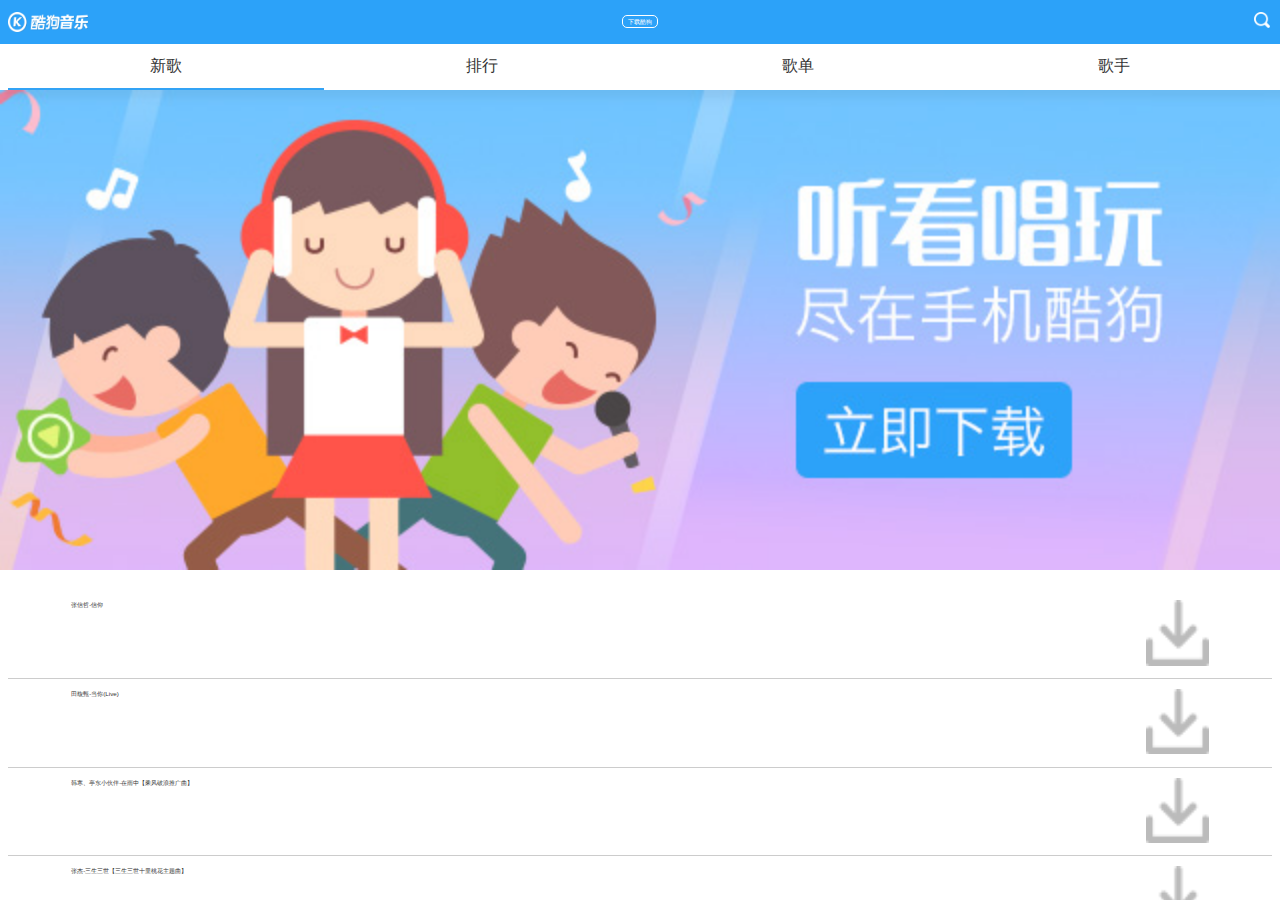
<file: index.html>
<!DOCTYPE html>
<html lang="en" ng-app="app">
<head>
    <meta charset="UTF-8">
    <meta name="viewport" content="width=device-width, user-scalable=no, initial-scale=1.0, maximum-scale=1.0, minimum-scale=1.0">
    <title>{{title}}</title>
    <link rel="stylesheet" href="public/css/swiper.min.css">
    <link rel="stylesheet" href="public/css/common.css">
    <link rel="stylesheet" href="public/css/reset.css">
    <link rel="stylesheet" href="public/css/style.css">
</head>
<body>
<header class="header">
    <img src="public/images/logo/logo.png" alt="">
    <span>下载酷狗</span>
    <a  ui-sref="search"><img src="public/images/logo/search.png" alt=""></a>
</header>
<nav class="nav">
    <ul>
        <li ui-sref="song" ui-sref-active="on">新歌</li>
        <li ui-sref="ranking" ui-sref-active="on">排行</li>
        <li ui-sref="list" ui-sref-active="on">歌单</li>
        <li ui-sref="bulbul" ui-sref-active="on">歌手</li>
    </ul>
</nav>
<section class="section">
    <!--<div id="wrapper">
        <div id="scroller">
            <div id="pullDown">
                <span class="pullDownLabel">下拉刷新</span>
            </div>-->
            <div ui-view></div>
            <!--<div id="pullUp">
                <span class="pullUpLabel">上拉加载</span>
            </div>
        </div>
    </div>-->

</section>
<script type="text/javascript" src="public/js/swiper.min.js"></script>
<script type="text/javascript" src="public/js/iscroll.js"></script>
<script type="text/javascript" src="public/js/angular.js"></script>
<script type="text/javascript" src="public/js/angular-ui-router.min.js"></script>
<script type="text/javascript">
    /*var myScroll,pullDown,pullUp,pullUpOffset,spanDown,spanUp;
    // 下拉刷新上拉加载
    pullUp=document.getElementById("pullUp");
    pullDown=document.getElementById("pullDown");
    pullUpOffset=pullUp.offsetHeight;
    spanDown=pullDown.querySelector(".pullDownLabel");
    spanUp=pullUp.querySelector(".pullUpLabel");
    myScroll=new iScroll("wrapper",{
        useTransition:true,
        topOffset:pullUpOffset,
        scrollbars:true,
        mouseWheel:true,
        onScrollMove:function(){
            if(this.y>10&&!pullDown.className.match("flip")){
                pullDown.className="flip";
                spanDown.innerHTML="释放刷新";
                this.minScrollY=0;
            }else if(this.y<10&&pullDown.className.match("flip")){
                pullDown.className="";
                spanDown.innerHTML="下拉刷新";
            }else if(this.y<(this.maxScrollY-10)&&!pullUp.className.match("flip")){
                pullUp.className="flip";
                spanUp.innerHTML="释放加载";
                this.maxScrollY=this.maxScrollY;
            }else if(this.y>(this.maxScrollY+10)&&pullUp.className.match("flip")){
                pullUp.className="";
                spanUp.innerHTML="上拉加载";
                this.maxScrollY=pullUpOffset;
            }
        },
        onScrollEnd:function(){
            if(pullDown.className.match("flip")){
                pullDown.className="loading";
                spanDown.innerHTML="正在加载...";
                pullDownAction();
            }else if(pullUp.className.match("flip")){
                pullUp.className="loading";
                spanUp.innerHTML="正在加载...";
                loadAction();
            }
        },
        onRefresh:function(){
            if(pullDown.className.match("loading")){
                pullDown.className="";
                spanDown.innerHTML="下拉刷新";
            }else if(pullUp.className.match("loading")){
                pullUp.className="";
                spanUp.innerHTML="上拉加载";
            }
        }
    });
    loadAction();
    function pullDownAction(){
        setTimeout(function(){
            alert("刷新成功");
            myScroll.refresh();
        },400);
    };
    function loadAction(){
        setTimeout(function(){
            //ajax();
            myScroll.refresh();
        },400);

    };*/
    var app=angular.module("app",["ui.router"]);
    function all($http,$q,url){
        var dfd=$q.defer();
            $http.get(url)
                .success(function(data){
                    dfd.resolve(data);
                });
        return dfd.promise;
    }
    app.run(function($rootScope){
        $rootScope.$on("$stateChangeStart",function(event,next,nextParam,prev,prevParam){
            $rootScope.title=next.title;
        })
    });
    app.config(function($stateProvider,$urlRouterProvider){
        $urlRouterProvider.otherwise("/song");//重定向
        $stateProvider
                .state({
                    name:"song",
                    url:"/song?param",
                    title:"新歌",
                    templateUrl:"views/song.html",
                    controller:function($scope,prepare,$stateParams){
                        new Swiper(".banner",{
                            autoplay:1000
                        });
                        $scope.list=prepare;
                        if($stateParams.param){
                            $scope.txt=$stateParams.param;
                        }
                    },
                    resolve:{
                        prepare:function($http,$q){
                            return all($http,$q,"data/data2.json");
                        }
                    }
                })
                .state({
                    name:"ranking",
                    url:"/ranking",
                    title:"排行",
                    templateUrl:"views/ranking.html",
                    controller:function($scope,prepare){
                        $scope.list1=prepare;
                    },
                    resolve:{
                        prepare:function($http,$q){
                            return all($http,$q,"data/data1.json");
                        }
                    }
                })
                .state({
                    name:"list",
                    url:"/list",
                    title:"歌单",
                    templateUrl:"views/list.html",
                    controller:function($scope,prepare){
                        $scope.list2=prepare;
                    },
                    resolve:{
                        prepare:function($http,$q){
                            return all($http,$q,"data/data.json");
                        }
                    }
                })
                .state({
                    name:"bulbul",
                    url:"/bulbul",
                    title:"歌手",
                    templateUrl:"views/bulbul.html",
                    controller:function($scope,prepare){
                        $scope.list3=prepare;
                    },
                    resolve:{
                        prepare:function($http,$q){
                            return all($http,$q,"data/data3.json");
                        }
                    }
                })
                .state({
                    name:"search",
                    url:"/search",
                    templateUrl:"views/search.html",
                    controller:function($scope,$state,$rootScope){
                        $scope.search=function(){
                            if(!$scope.txt) $scope.txt="";
                                $state.go("song",{param:$scope.txt});
                        }

                    }
                })
    })
</script>
</body>
</html>
</file>
<file: public/css/common.css>
/*
* @description:Common usage Styles
* @author:HaoNan
* @update:HaoNan (2015-08-1 8:30)
*/
@-webkit-viewport {
  width: device-width; }
@-moz-viewport {
  width: device-width; }
@-ms-viewport {
  width: device-width; }
@-o-viewport {
  width: device-width; }
@viewport {
  width: device-width; }
body {
  font-family: "Microsoft Yahei", Helvetica, Arial, sans-serif;
  color: #3b3d3e; }

a {
  color: #666; }

a:hover, a:focus {
  color: #666;
  text-decoration: none; }

.block {
  display: block; }

.float-left {
  float: left; }

.float-right {
  float: right; }

.float-none {
  float: none; }

.margin-center {
  margin-left: auto;
  margin-right: auto;
  display: table;
  width: auto; }

.text-justify {
  text-align: justify; }

.text-underline {
  text-decoration: underline; }

.text-top {
  vertical-align: top; }

.text-middle {
  vertical-align: middle; }

.text-bottom {
  vertical-align: bottom; }

.text-nobr {
  white-space: nowrap;
  overflow: hidden;
  text-overflow: ellipsis; }

.f0 {
  font-size: 0; }

.f9 {
  font-size: 9px; }

.f10 {
  font-size: 10px; }

.f12 {
  font-size: 12px; }

.f14 {
  font-size: 14px; }

.f16 {
  font-size: 16px; }

.f18 {
  font-size: 18px; }

.f20 {
  font-size: 20px; }

.f24 {
  font-size: 24px; }

.f26 {
  font-size: 26px; }

.f32 {
  font-size: 32px; }

.f36 {
  font-size: 36px; }

.pos-relative {
  position: relative; }

.pos-absolute {
  position: absolute; }

.pos-static {
  position: static; }

.text-dark {
  color: #000; }

.text-light-dark {
  color: #666; }

.text-jet-dark {
  color: #333; }

.text-white, a.text-white {
  color: #fff; }

.text-red, a.text-red {
  color: #ff4136; }

.text-light-red, a.text-light-red {
  color: #f74d4d; }

.text-blue, a.text-blue {
  color: #006666; }

.text-highlight-blue, a.text-highlight-blue {
  color: #5badab; }

.text-high-blue, a.text-high-blue {
  color: #4c6aae; }

a.text-light-blue, .text-light-blue {
  color: #89afc3; }

.text-orange, a.text-orange {
  color: #fa8100; }

.text-dark-orange {
  color: #ff7200; }

.text-gray, a.text-gray {
  color: #454545; }

.text-light-gray {
  color: #a3a3a3; }

.txt-idt1 {
  text-indent: 1em; }

.txt-idt2 {
  text-indent: 2em; }

.n {
  font-weight: normal;
  font-style: normal; }

.b {
  font-weight: bold; }

.i {
  font-style: italic; }

.wf {
  width: 100%; }

.hf {
  height: 100%; }

.nowrap {
  white-space: nowrap; }

.bk {
  word-wrap: break-word; }

.rel {
  position: relative; }

.abs {
  position: absolute; }

.bg-navy {
  background-color: #001f3f; }

.bg-blue {
  background-color: #0074d9; }

.bg-aqua {
  background-color: #7fdbff; }

.bg-teal {
  background-color: #39cccc; }

.bg-olive {
  background-color: #3d9970; }

.bg-green {
  background-color: #2ecc40; }

.bg-lime {
  background-color: #01ff70; }

.bg-yellow {
  background-color: #ffdc00; }

.bg-orange {
  background-color: #ff851b; }

.bg-red {
  background-color: #ff4136; }

.bg-fuchsia {
  background-color: #f012be; }

.bg-purple {
  background-color: #b10dc9; }

.bg-maroon {
  background-color: #85144b; }

.bg-white {
  background-color: #ffffff; }

.bg-gray {
  background-color: #aaaaaa; }

.bg-light-gray {
  background-color: #f0efed; }

.bg-silver {
  background-color: #dddddd; }

.bg-black {
  background-color: #111111; }

.bg-white {
  background-color: #fff; }

.bgfb {
  background-color: #fbfbfb; }

.bgf5 {
  background-color: #f5f5f5; }

.bgf0 {
  background-color: #f0f0f0; }

.bgeb {
  background-color: #ebebeb; }

.bge0 {
  background-color: #e0e0e0; }

.bd1 {
  border: 1px solid #ddd; }

.bd2 {
  border: 2px solid #ddd; }

.bd3 {
  border: 3px solid #ddd; }

.bd0 {
  border-width: 0; }

.bdl0 {
  border-left: 0 !important; }

.bdt1 {
  border-top: 1px solid #ccc; }

.bdr1 {
  border-right: 1px solid #ccc; }

.bdl1 {
  border-left: 1px solid #ccc; }

.bdb1 {
  border-bottom: 1px solid #eee; }

.ml0 {
  margin-left: 0; }

.mr0 {
  margin-right: 0; }

.mt0 {
  margin-top: 0; }

.mb0 {
  margin-bottom: 0; }

.pl0 {
  padding-left: 0; }

.pr0 {
  padding-right: 0; }

.pt0 {
  padding-top: 0; }

.pb0 {
  padding-bottom: 0; }

.mlf3 {
  margin-left: -3px; }

.mlf5 {
  margin-left: -5px; }

.mlf10 {
  margin-left: -10px; }

.mrf15 {
  margin-right: -15px; }

.mlrf15 {
  margin-left: -15px !important;
  margin-right: -15px !important; }

.mtf3 {
  margin-top: -3px; }

.mtf5 {
  margin-top: -5px; }

.mtf10 {
  margin-top: -10px; }

.mtf15 {
  margin-top: -15px; }

.mt3 {
  margin-top: 3px; }

.mt5 {
  margin-top: 5px; }

.mt10 {
  margin-top: 10px; }

.mt15 {
  margin-top: 15px; }

.mt20 {
  margin-top: 20px; }

.mt25 {
  margin-top: 25px; }

.mt30 {
  margin-top: 30px; }

.mt35 {
  margin-top: 35px; }

.mt50 {
  margin-top: 50px; }

.mb3 {
  margin-bottom: 3px; }

.mb5 {
  margin-bottom: 5px; }

.mb10 {
  margin-bottom: 10px; }

.mb15 {
  margin-bottom: 15px; }

.mb20 {
  margin-bottom: 20px; }

.ml3 {
  margin-left: 3px; }

.ml5 {
  margin-left: 5px; }

.ml10 {
  margin-left: 10px; }

.ml15 {
  margin-left: 15px; }

.ml20 {
  margin-left: 20px; }

.mr3 {
  margin-right: 3px; }

.mr5 {
  margin-right: 5px; }

.mr10 {
  margin-right: 10px; }

.mr15 {
  margin-right: 15px; }

.mr20 {
  margin-right: 20px; }

.mr30 {
  margin-right: 30px; }

.mr50 {
  margin-right: 50px; }

.mlr1 {
  margin-left: 1px;
  margin-right: 1px; }

.mlr3 {
  margin-left: 3px;
  margin-right: 3px; }

.mlr5 {
  margin-left: 5px;
  margin-right: 5px; }

.mlr10 {
  margin-left: 10px;
  margin-right: 10px; }

.p1 {
  padding: 1px; }

.p3 {
  padding: 3px; }

.p5 {
  padding: 5px; }

.p10 {
  padding: 10px; }

.pt3 {
  padding-top: 3px; }

.pt5 {
  padding-top: 5px; }

.pt10 {
  padding-top: 10px; }

.pt15 {
  padding-top: 15px; }

.pt20 {
  padding-top: 20px; }

.pt30 {
  padding-top: 30px; }

.pt50 {
  padding-top: 50px; }

.pb3 {
  padding-bottom: 3px; }

.pb5 {
  padding-bottom: 5px; }

.pb10 {
  padding-bottom: 10px; }

.pb15 {
  padding-bottom: 15px; }

.pb20 {
  padding-bottom: 20px; }

.pb30 {
  padding-bottom: 30px; }

.pb50 {
  padding-bottom: 50px; }

.pl3 {
  padding-left: 3px; }

.pl5 {
  padding-left: 5px; }

.pl10 {
  padding-left: 10px !important; }

.pl15 {
  padding-left: 15px; }

.pl20 {
  padding-left: 20px; }

.pl25 {
  padding-left: 25px; }

.pl30 {
  padding-left: 30px; }

.pr3 {
  padding-right: 3px; }

.pr5 {
  padding-right: 5px; }

.pr10 {
  padding-right: 10px !important; }

.pr15 {
  padding-right: 15px; }

.pr20 {
  padding-right: 20px; }

.pr30 {
  padding-right: 30px; }

.pr50 {
  padding-right: 50px; }

/*# sourceMappingURL=common.css.map */
</file>
<file: public/css/style.css>
body {
  display: flex;
  -webkit-flex-direction: column;
  position: absolute;
  top: 0;
  bottom: 0;
  width: 100%; }

.header {
  width: 100%;
  height: 44px;
  line-height: 44px;
  text-align: center;
  background: #2CA2F9;
  color: #fff; }
  .header img {
    width: 80px;
    height: 20px;
    position: absolute;
    left: 8px;
    top: 12px; }
  .header a {
    position: absolute;
    right: 18px;
    width: 16px;
    height: 16px; }
    .header a img {
      width: 100%;
      height: 100%; }
  .header span {
    padding: 2px 5px;
    border: 1px solid #fff;
    border-radius: 5px; }

.nav {
  width: 100%;
  height: 46px; }
  .nav ul {
    padding-left: 8px;
    padding-right: 8px;
    width: 100%;
    display: flex;
    border-bottom: 2px solid #F5F5F5;
    box-sizing: border-box; }
    .nav ul li {
      flex: 1;
      font-size: 16px;
      text-align: center;
      border-radius: 0;
      display: inline-block;
      line-height: 44px;
      background: #fff; }
    .nav ul li.on {
      border-bottom: 2px solid #33A3F5; }

.section {
  flex: 1;
  overflow-y: scroll; }

.banner img {
  width: 100%; }

#wrapper {
  height: 100%; }

#pullDown, #pullUp {
  padding: 0 8px;
  line-height: 20px;
  height: 20px;
  color: #888888;
  text-align: center; }

.list {
  padding-left: 8px;
  padding-right: 8px; }
  .list dl {
    padding-top: 10px;
    padding-bottom: 10px;
    border-bottom: 1px solid #ccc;
    display: flex;
    margin-bottom: 0; }
    .list dl dt {
      width: 20%;
      text-align: center;
      color: #BBBBBB; }
      .list dl dt img {
        width: 100%; }
    .list dl .dt {
      width: 5%; }
      .list dl .dt img {
        width: 100%; }
    .list dl .dd {
      width: 85%; }
    .list dl dd {
      width: 75%;
      margin-left: 5%;
      position: relative; }
      .list dl dd h4 {
        margin-top: 16px;
        margin-bottom: 2px;
        font-size: 14px; }
      .list dl dd p {
        margin-bottom: 0;
        color: #ccc; }
        .list dl dd p img {
          width: 10px; }
      .list dl dd span {
        position: absolute;
        color: #ccc;
        right: 0;
        top: 35%;
        width: 8px; }
        .list dl dd span img {
          width: 100%; }
  .list .box ul {
    border: 1px solid #ccc;
    border-radius: 5px;
    margin-top: 15px; }
    .list .box ul li {
      border-bottom: 1px solid #ccc;
      line-height: 45px;
      position: relative;
      padding-left: 10px;
      padding-right: 10px;
      background: #FBFBFB; }
      .list .box ul li span {
        position: absolute;
        right: 8px;
        width: 8px; }
        .list .box ul li span img {
          width: 100%; }
    .list .box ul li:last-child {
      border-bottom: none; }

.search {
  line-height: 44px;
  height: 80px;
  padding-left: 15px;
  padding-right: 15px;
  margin-top: 20px; }
  .search input {
    width: 100%;
    height: 40px;
    background: #eee !important;
    padding-left: 15px;
    padding-right: 15px;
    box-sizing: border-box; }
  .search button {
    background: orange !important;
    padding: 5px;
    border-radius: 3px;
    color: #fff;
    margin-left: 43%; }

/*# sourceMappingURL=style.css.map */
</file>
